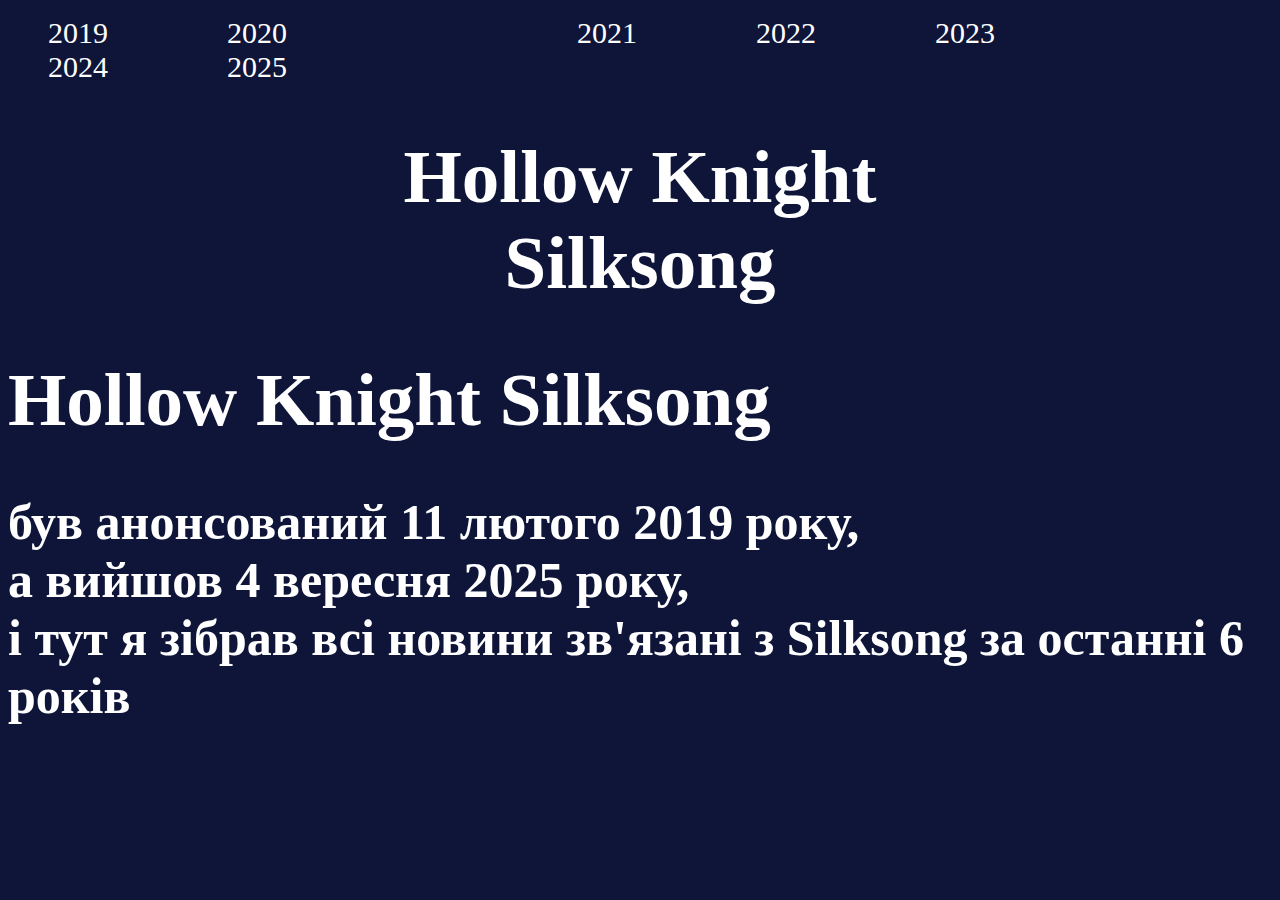
<file: index.html>
<!DOCTYPE html>
<html lang="en">
<head>
    <title>main</title>
    <Link rel="stylesheet" type="text/css" href="style.css">
</head>
<body>
    <ul>
        <li><a class="menu" href="2019.html">2019</a></li>
        <li><a class="menu" href="2020.html">2020</a><li>
        <li><a class="menu" href="2021.html">2021</a></li>
        <li><a class="menu" href="2022.html">2022</a></li>
        <li><a class="menu" href="2023.html">2023</a></li>
        <li><a class="menu" href="2024.html">2024</a></li>
        <li><a class="menu" href="2025.html">2025</a></li>
    </ul>
    <header>
        <h1 align="center">Hollow Knight<br>Silksong</h1>
    </header>
    <section>
        <h1>Hollow Knight Silksong</h1> <h2>був анонсований 11 лютого 2019 року,<br> а вийшов 4 вересня 2025 року,<br> і тут я зібрав всі новини зв'язані з Silksong за останні 6 років</h2>
    </section>
</body>
</html>
</file>
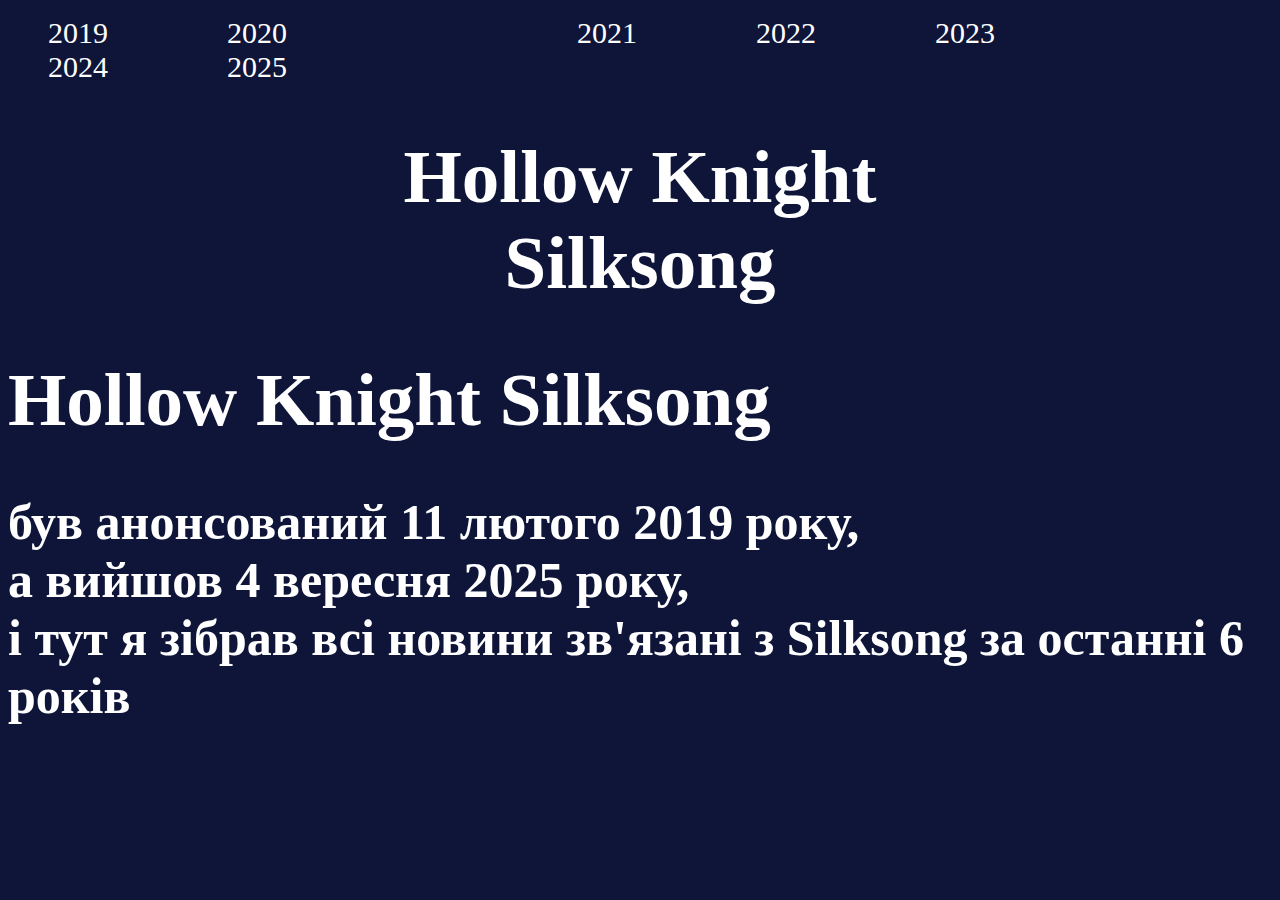
<file: KYRSOVA.html>
<!DOCTYPE html>
<html lang="en">
<head>
    <title>main</title>
    <Link rel="stylesheet" type="text/css" href="style.css">
</head>
<body>
    <ul>
        <li><a class="menu" href="2019.html">2019</a></li>
        <li><a class="menu" href="2020.html">2020</a><li>
        <li><a class="menu" href="2021.html">2021</a></li>
        <li><a class="menu" href="2022.html">2022</a></li>
        <li><a class="menu" href="2023.html">2023</a></li>
        <li><a class="menu" href="2024.html">2024</a></li>
        <li><a class="menu" href="2025.html">2025</a></li>
    </ul>
    <header>
        <h1 align="center">Hollow Knight<br>Silksong</h1>
    </header>
    <section>
        <h1>Hollow Knight Silksong</h1> <h2>був анонсований 11 лютого 2019 року,<br> а вийшов 4 вересня 2025 року,<br> і тут я зібрав всі новини зв'язані з Silksong за останні 6 років</h2>
    </section>
</body>
</html>
</file>
<file: style.css>
body{
    background-color: rgb(14, 21, 57);
    color: white;
}
header{
    font-family: 'Times New Roman', Times, serif;
}
h1{
    font-size: 75px;
}
h2{
    font-size: 50px;
}
li{
    font-size: 30px;
    display: inline-block;
    width: 175px;
}
.text_years{
    height: 250px;
}
.menu{
    text-decoration: none;
    color: white;
}
</file>
